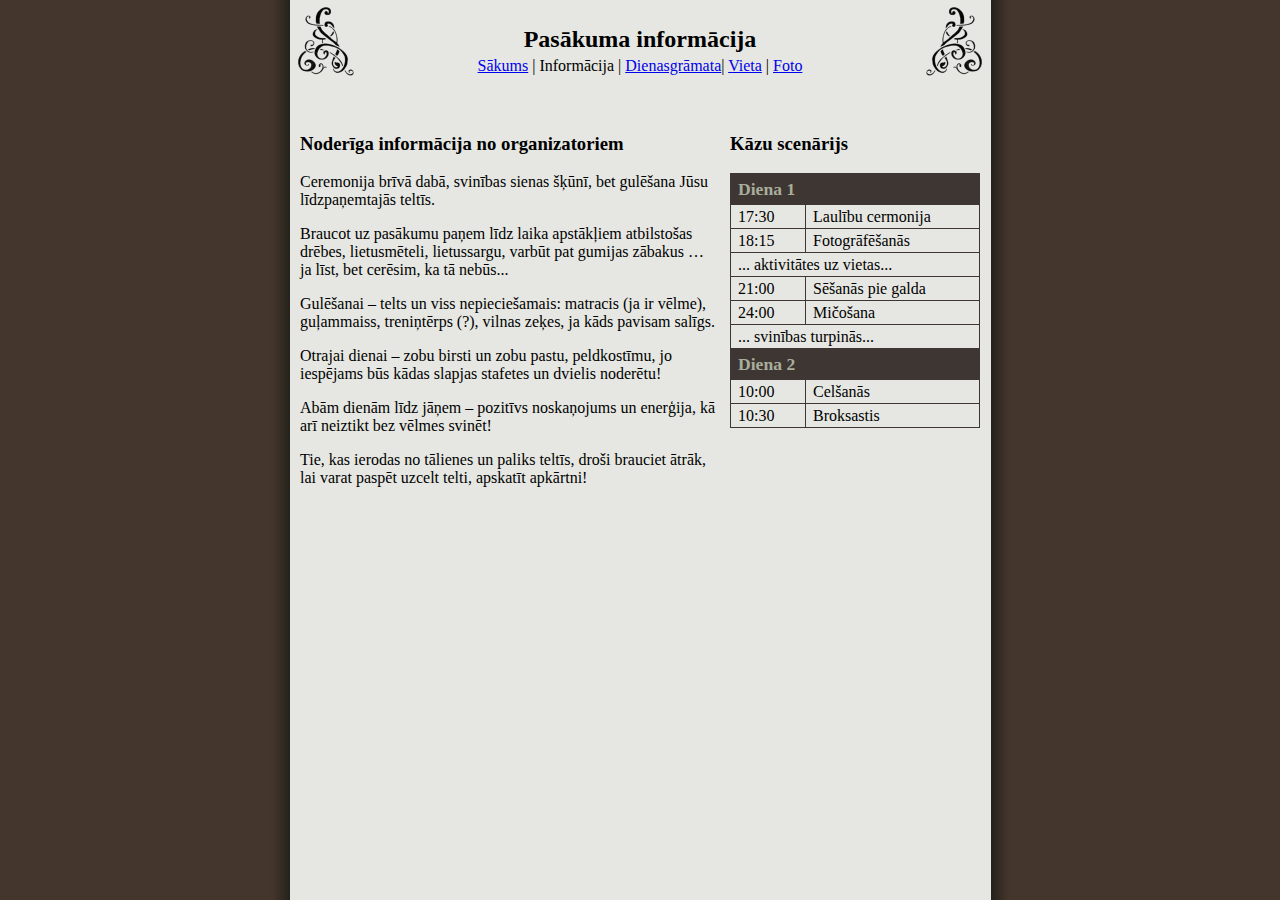
<file: details.html>
﻿<!DOCTYPE html PUBLIC "-//W3C//DTD XHTML 1.0 Transitional//EN" "http://www.w3.org/TR/xhtml1/DTD/xhtml1-transitional.dtd">
<html xmlns="http://www.w3.org/1999/xhtml">

<head>
<meta content="text/html; charset=utf-8" http-equiv="Content-Type" />
<link href="styles.css" rel="stylesheet" type="text/css" />
<title>Papildus informācija</title>
<style type="text/css">
</style>
</head>

<body class="page">
	<table class="center content">
		<tr id="header" style="margin-bottom:10px;">
			
			<td class="header">
				<table class="fill">
					<tr>
						<td style="text-align:left;"><img src="images/deco-l.png" alt="" /></td>
						<td>
							<h2 class="navigation">Pasākuma informācija</h2>
														<p class="navigation"><a href="index.html">Sākums</a> | <a>Informācija</a> | <a href="diary.html">Dienasgrāmata</a>| <a href="location.html">Vieta</a> | <a href="photo.html">Foto</a></p>
						</td>
						<td style="text-align:right;"> <img src="images/deco-r.png" alt="" /></td>
					</tr>
				</table>
				
			</td>
		</tr>
		<tr >
		<td id="content">
			<div>
			<table class="fill">
				<tr>
					<td style="width:auto;padding:5px">
						<h3>Noderīga informācija no organizatoriem</h3>
						<p>
							Ceremonija brīvā dabā, svinības sienas šķūnī, bet gulēšana Jūsu līdzpaņemtajās teltīs.
						</p>
						<p>
							Braucot uz pasākumu paņem līdz laika apstākļiem atbilstošas drēbes, lietusmēteli, lietussargu, varbūt pat gumijas zābakus … ja līst, bet cerēsim, ka tā nebūs...
							</p>
						<p>
							Gulēšanai – telts un viss nepieciešamais: matracis (ja ir vēlme), guļammaiss, treniņtērps (?), vilnas zeķes, ja kāds pavisam salīgs.
						</p>
						<p>
							Otrajai dienai – zobu birsti un zobu pastu, peldkostīmu, jo iespējams būs kādas slapjas stafetes un dvielis noderētu! 
						</p>
						<p>
							Abām dienām līdz jāņem – pozitīvs noskaņojums un enerģija, kā arī neiztikt bez vēlmes svinēt!
						</p>
						<p>
							Tie, kas ierodas no tālienes un paliks teltīs, droši brauciet ātrāk, lai varat paspēt uzcelt telti, apskatīt apkārtni!
						</p>
					</td>
					<td style="width:250px; padding:5px">
						<h3>Kāzu scenārijs</h3>
						<table id="data" class="fill"> 
							<thead>
								<tr><th colspan="2">Diena 1</th></tr>		
							</thead>
							<tbody>
								<tr><td style="width: 60px">17:30</td><td>Laulību cermonija</td></tr>
								<tr><td style="width: 60px">18:15</td><td>Fotogrāfēšanās</td></tr>
								<tr><td colspan="2">... aktivitātes uz vietas...</td></tr>
								<tr><td style="width: 60px">21:00</td><td>Sēšanās pie galda</td></tr>
								<tr><td style="width: 60px">24:00</td><td>Mičošana</td></tr>
								<tr><td colspan="2">... svinības turpinās...</td></tr>
							</tbody>
							<thead>
								<tr><th colspan="2">Diena 2</th></tr>		
							</thead>
							<tbody>
								<tr><td style="width: 60px">10:00</td><td>Celšanās</td></tr>
								<tr><td style="width: 60px">10:30</td><td>Broksastis</td></tr>
							</tbody>

						</table>
					</td>
				</tr>
			</table>			
		</div>
	</td>
	</tr>
	</table>
</body>
</html>
</file>
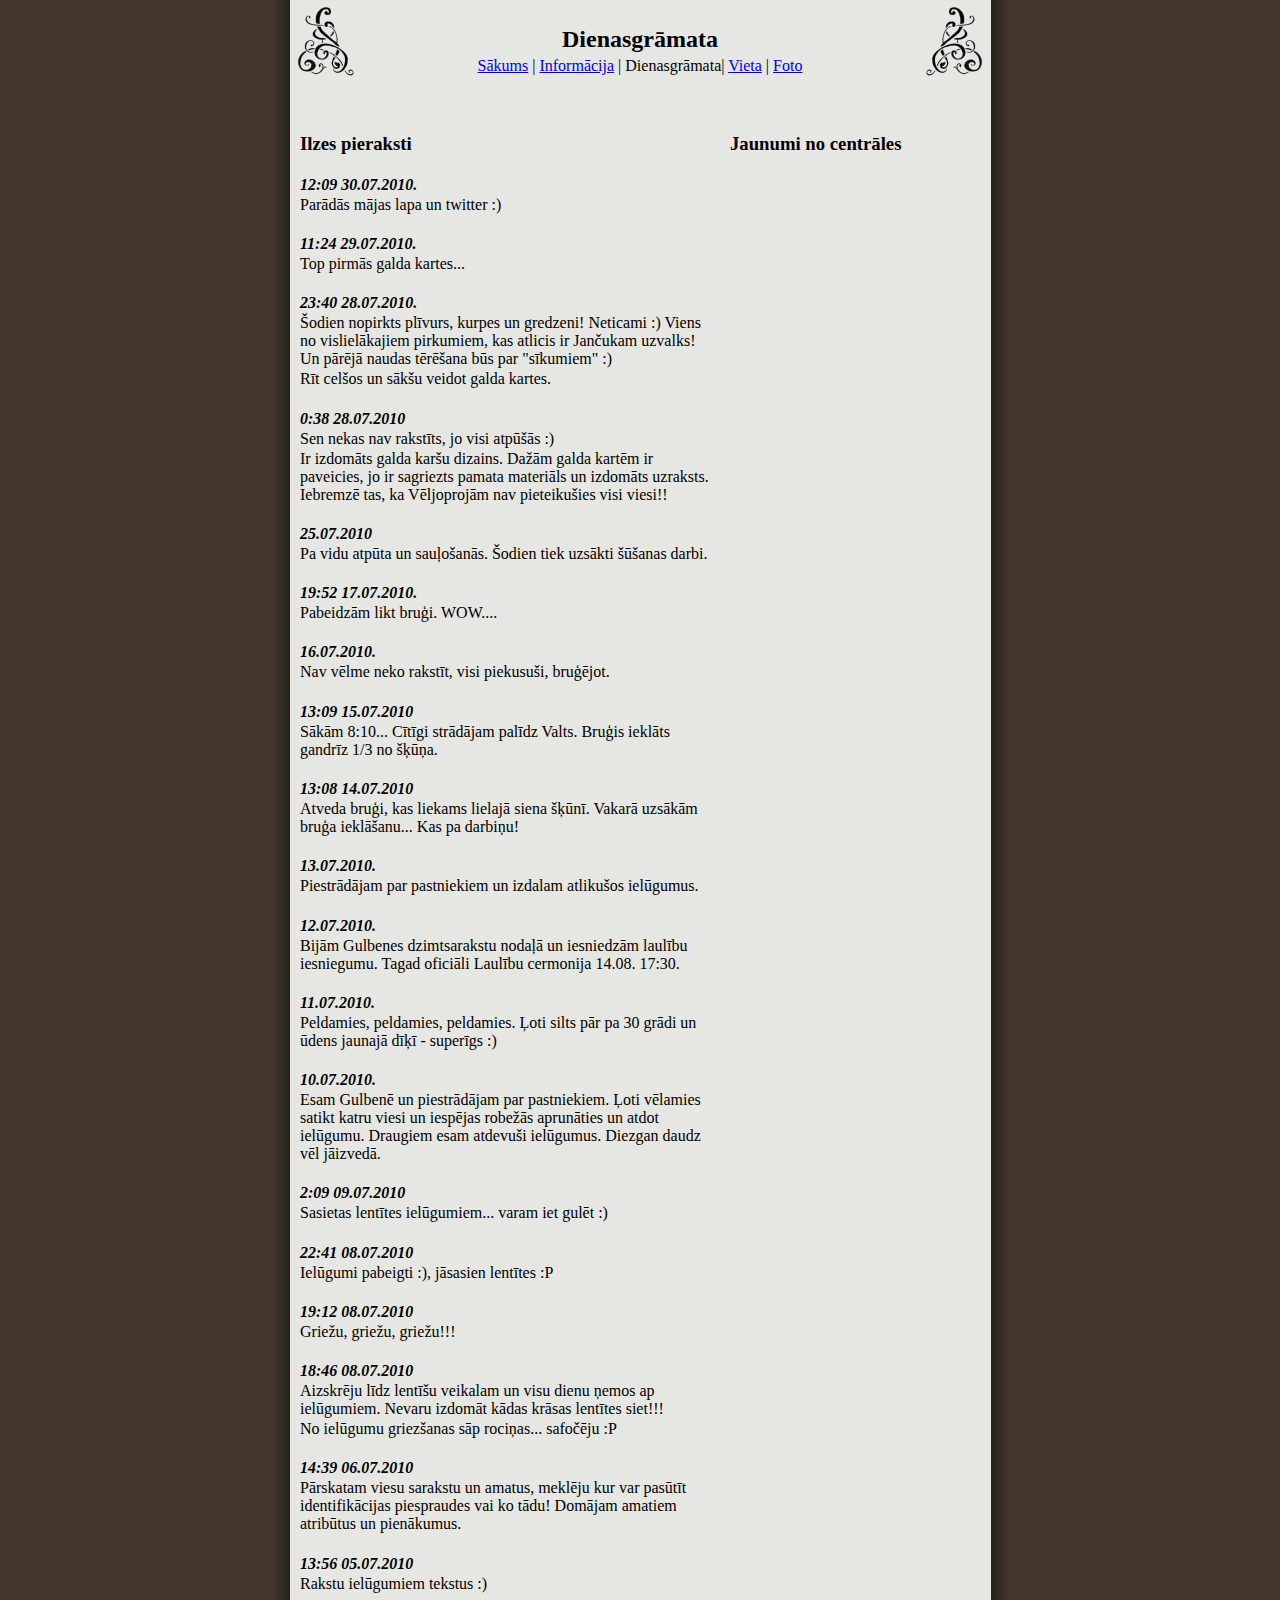
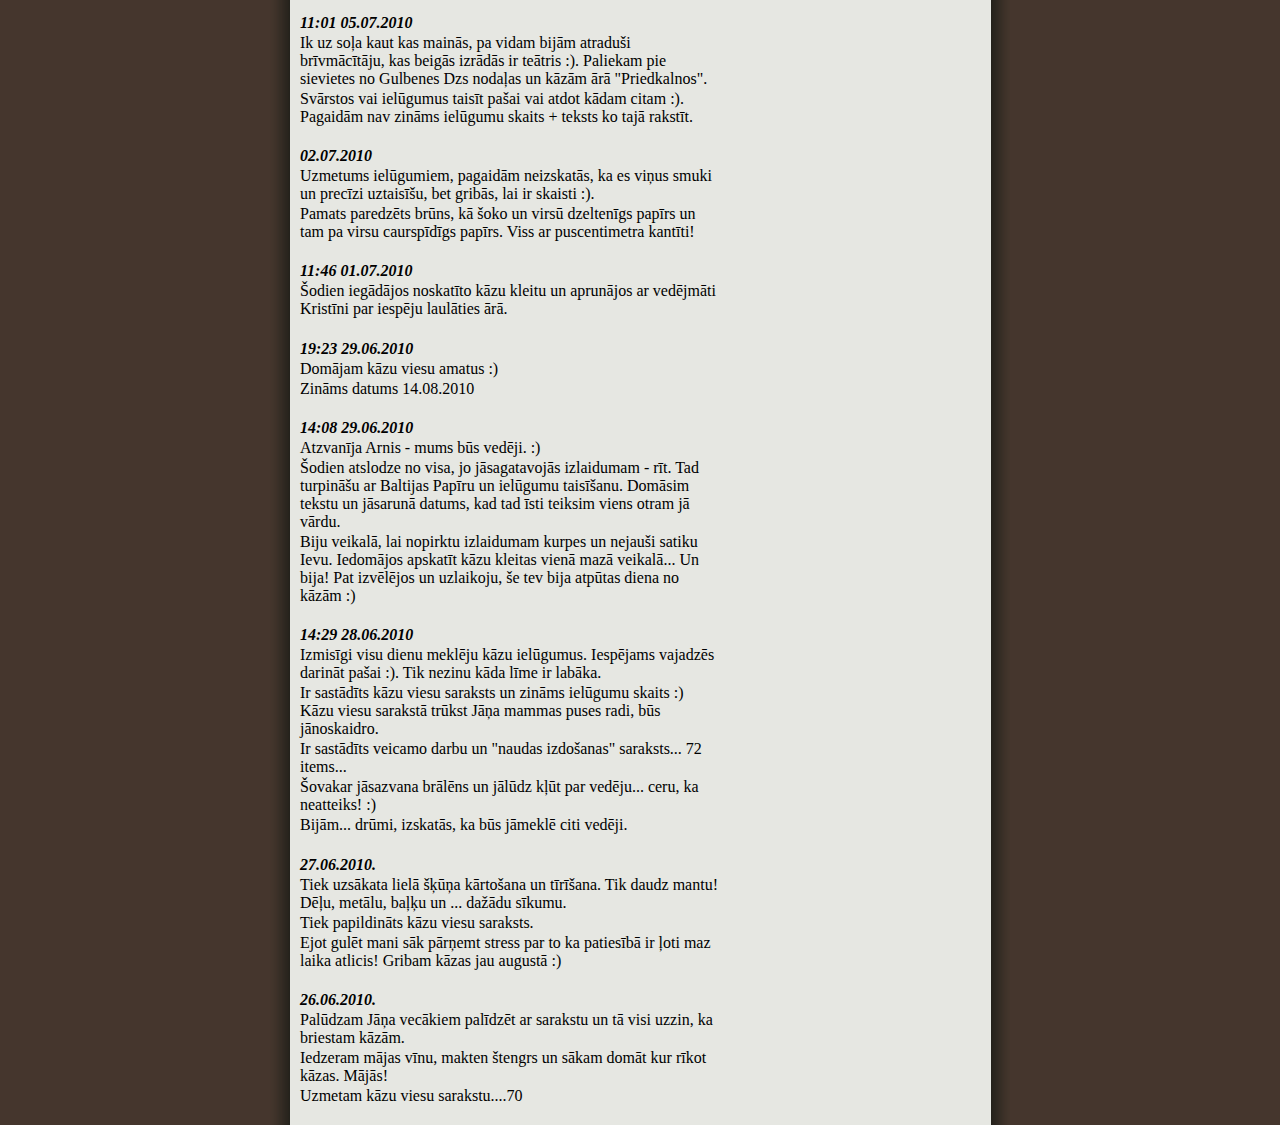
<file: diary.html>
﻿<!DOCTYPE html PUBLIC "-//W3C//DTD XHTML 1.0 Transitional//EN" "http://www.w3.org/TR/xhtml1/DTD/xhtml1-transitional.dtd">
<html xmlns="http://www.w3.org/1999/xhtml">

<head>
<meta content="text/html; charset=utf-8" http-equiv="Content-Type" />
<link href="styles.css" rel="stylesheet" type="text/css" />
<title>Dienasgrāmata</title>

</head>

<body class="page">
	<table class="center content">
		<tr id="header" style="margin-bottom:10px;">
			<td class="header">
				<table class="fill">
					<tr>
						<td style="text-align:left;"><img src="images/deco-l.png" alt="" /></td>
						<td>
							<h2 class="navigation">Dienasgrāmata</h2>
														<p class="navigation"><a href="index.html">Sākums</a> | <a href="details.html">Informācija</a> | <a>Dienasgrāmata</a>| <a href="location.html">Vieta</a> | <a href="photo.html">Foto</a></p>
						</td>
						<td style="text-align:right;"><img src="images/deco-r.png" alt="" /></td>
					</tr>
				</table>
			</td>
		</tr>
		<tr >
		<td id="content">
			<table class="fill">
				<tr>
					<td id="diary" style="width:auto; padding:5px">
						<h3>Ilzes pieraksti</h3>

						<h4>12:09 30.07.2010.</h4>
						<p>Parādās mājas lapa un twitter :)</p>
						
						<h4>11:24 29.07.2010.</h4>
						<p>Top pirmās galda kartes...</p> 
						
						<h4>23:40 28.07.2010.</h4>
						<p>Šodien nopirkts plīvurs, kurpes un gredzeni! Neticami :) Viens no vislielākajiem pirkumiem, kas atlicis ir Jančukam uzvalks! Un pārējā naudas tērēšana būs par "sīkumiem" :)</p>
						<p>Rīt celšos un sākšu veidot galda kartes.</p>
						
						<h4>0:38 28.07.2010</h4>
						<p>Sen nekas nav rakstīts, jo visi atpūšās :)</p>
						<p>Ir izdomāts galda karšu dizains. Dažām galda kartēm ir paveicies, jo ir sagriezts pamata materiāls un izdomāts uzraksts. Iebremzē tas, ka Vēljoprojām nav pieteikušies visi viesi!!</p>
						
						<h4>25.07.2010</h4>
						<p>Pa vidu atpūta un sauļošanās. Šodien tiek uzsākti šūšanas darbi.</p>
						
						<h4>19:52 17.07.2010.</h4>
						<p>Pabeidzām likt bruģi. WOW....</p>
						
						<h4>16.07.2010. </h4>
						<p>Nav vēlme neko rakstīt, visi piekusuši, bruģējot.</p>
						
						<h4>13:09 15.07.2010</h4>
						<p>Sākām 8:10... Cītīgi strādājam palīdz Valts. Bruģis ieklāts gandrīz 1/3 no šķūņa.</p>
						
						<h4>13:08 14.07.2010</h4>
						<p>Atveda bruģi, kas liekams lielajā siena šķūnī. Vakarā uzsākām bruģa ieklāšanu... Kas pa darbiņu!</p>
						
						<h4>13.07.2010.</h4>
						<p>Piestrādājam par pastniekiem un izdalam atlikušos ielūgumus.</p>
						
						<h4>12.07.2010.</h4>
						<p>Bijām Gulbenes dzimtsarakstu nodaļā un iesniedzām laulību iesniegumu. Tagad oficiāli Laulību cermonija 14.08. 17:30.</p>
						
						<h4>11.07.2010.</h4>
						<p>Peldamies, peldamies, peldamies. Ļoti silts pār pa 30 grādi un ūdens jaunajā dīķī - superīgs :)</p>
						
						<h4>10.07.2010.</h4>
						<p>Esam Gulbenē un piestrādājam par pastniekiem. Ļoti vēlamies satikt katru viesi un iespējas robežās aprunāties un atdot ielūgumu. Draugiem esam atdevuši ielūgumus. Diezgan daudz vēl jāizvedā.</p>
						
						<h4>2:09 09.07.2010</h4>
						<p>Sasietas lentītes ielūgumiem... varam iet gulēt :)</p>
						
						<h4>22:41 08.07.2010</h4>
						<p>Ielūgumi pabeigti :), jāsasien lentītes :P</p>
						
						<h4>19:12 08.07.2010</h4>
						<p>Griežu, griežu, griežu!!!</p>
						
						<h4>18:46 08.07.2010</h4>
						<p>Aizskrēju līdz lentīšu veikalam un visu dienu ņemos ap ielūgumiem. Nevaru izdomāt kādas krāsas lentītes siet!!!</p>
						<p>No ielūgumu griezšanas sāp rociņas... safočēju :P</p>
						
						<h4>14:39 06.07.2010</h4>
						<p>Pārskatam viesu sarakstu un amatus, meklēju kur var pasūtīt identifikācijas piespraudes vai ko tādu! Domājam amatiem atribūtus un pienākumus.</p>
						
						<h4>13:56 05.07.2010</h4>
						<p>Rakstu ielūgumiem tekstus :)</p>
						
						<h4>11:01 05.07.2010</h4>
						<p>Ik uz soļa kaut kas mainās, pa vidam bijām atraduši brīvmācītāju, kas beigās izrādās ir teātris :). Paliekam pie sievietes no Gulbenes Dzs nodaļas un kāzām ārā "Priedkalnos".</p>
						Svārstos vai ielūgumus taisīt pašai vai atdot kādam citam :). Pagaidām nav zināms ielūgumu skaits + teksts ko tajā rakstīt.<h4>02.07.2010</h4>
						<p>Uzmetums ielūgumiem, pagaidām neizskatās, ka es viņus smuki un precīzi uztaisīšu, bet gribās, lai ir skaisti :).</p>
						<p>Pamats paredzēts brūns, kā šoko un virsū dzeltenīgs papīrs un tam pa virsu caurspīdīgs papīrs. Viss ar puscentimetra kantīti!</p>
						
						<h4>11:46 01.07.2010</h4>
						<p>Šodien iegādājos noskatīto kāzu kleitu un aprunājos ar vedējmāti Kristīni par iespēju laulāties ārā.</p>
						
						<h4>19:23 29.06.2010</h4>
						<p>Domājam kāzu viesu amatus :)</p>
						<p>Zināms datums 14.08.2010</p>
						
						<h4>14:08 29.06.2010</h4>
						<p>Atzvanīja Arnis - mums būs vedēji. :)</p>
						<p>Šodien atslodze no visa, jo jāsagatavojās izlaidumam - rīt. Tad turpināšu ar Baltijas Papīru un ielūgumu taisīšanu. Domāsim tekstu un jāsarunā datums, kad tad īsti teiksim viens otram jā vārdu.</p>
						<p>Biju veikalā, lai nopirktu izlaidumam kurpes un nejauši satiku Ievu. Iedomājos apskatīt kāzu kleitas vienā mazā veikalā... Un bija! Pat izvēlējos un uzlaikoju, še tev bija atpūtas diena no kāzām :)</p>
						
						<h4>14:29 28.06.2010</h4>
						<p>Izmisīgi visu dienu meklēju kāzu ielūgumus. Iespējams vajadzēs darināt pašai :). Tik nezinu kāda līme ir labāka.</p>
						<p>Ir sastādīts kāzu viesu saraksts un zināms ielūgumu skaits :) Kāzu viesu sarakstā trūkst Jāņa mammas puses radi, būs jānoskaidro.</p>
						<p>Ir sastādīts veicamo darbu un "naudas izdošanas" saraksts... 72 items...</p>
						<p>Šovakar jāsazvana brālēns un jālūdz kļūt par vedēju... ceru, ka neatteiks! :)</p>
						<p>Bijām... drūmi, izskatās, ka būs jāmeklē citi vedēji.</p>
						
						<h4>27.06.2010.</h4>
						<p>Tiek uzsākata lielā šķūņa kārtošana un tīrīšana. Tik daudz mantu! Dēļu, metālu, baļķu un ... dažādu sīkumu.</p>
						<p>Tiek papildināts kāzu viesu saraksts.</p>
						<p>Ejot gulēt mani sāk pārņemt stress par to ka patiesībā ir ļoti maz laika atlicis! Gribam kāzas jau augustā :)</p>
						
						<h4>26.06.2010.</h4>
						<p>Palūdzam Jāņa vecākiem palīdzēt ar sarakstu un tā visi uzzin, ka briestam kāzām. </p>
						<p>Iedzeram mājas vīnu, makten štengrs un sākam domāt kur rīkot kāzas. Mājās!</p>
						<p>Uzmetam kāzu viesu sarakstu....70</p>
					</td>
					<td style="width:250px; padding:5px">
						<div style="float:left; height:300px; width:250px">
							<h3>Jaunumi no centrāles</h3>
							<script type="text/javascript" src="http://widgets.twimg.com/j/2/widget.js"></script>
							<script type="text/javascript" >
								new TWTR.Widget({
								  version: 2,
								  type: 'profile',
								  rpp: 4,
								  interval: 6000,
								  width: 250,
								  height: 300,
								  theme: {
								    shell: {
								      background: '#333333',
								      color: '#ffffff'
								    },
								    tweets: {
								      background: '#000000',
								      color: '#ffffff',
								      links: '#4aed05'
								    }
								  },
								  features: {
								    scrollbar: false,
								    loop: false,
								    live: false,
								    hashtags: true,
								    timestamp: true,
								    avatars: false,
								    behavior: 'all'
								  }
								}).render().setUser('ijkazas').start();
								</script>
						</div>
					</td>
				</tr>
			</table>			
		</td>
	</tr>
	</table>
</body>

</html>
</file>
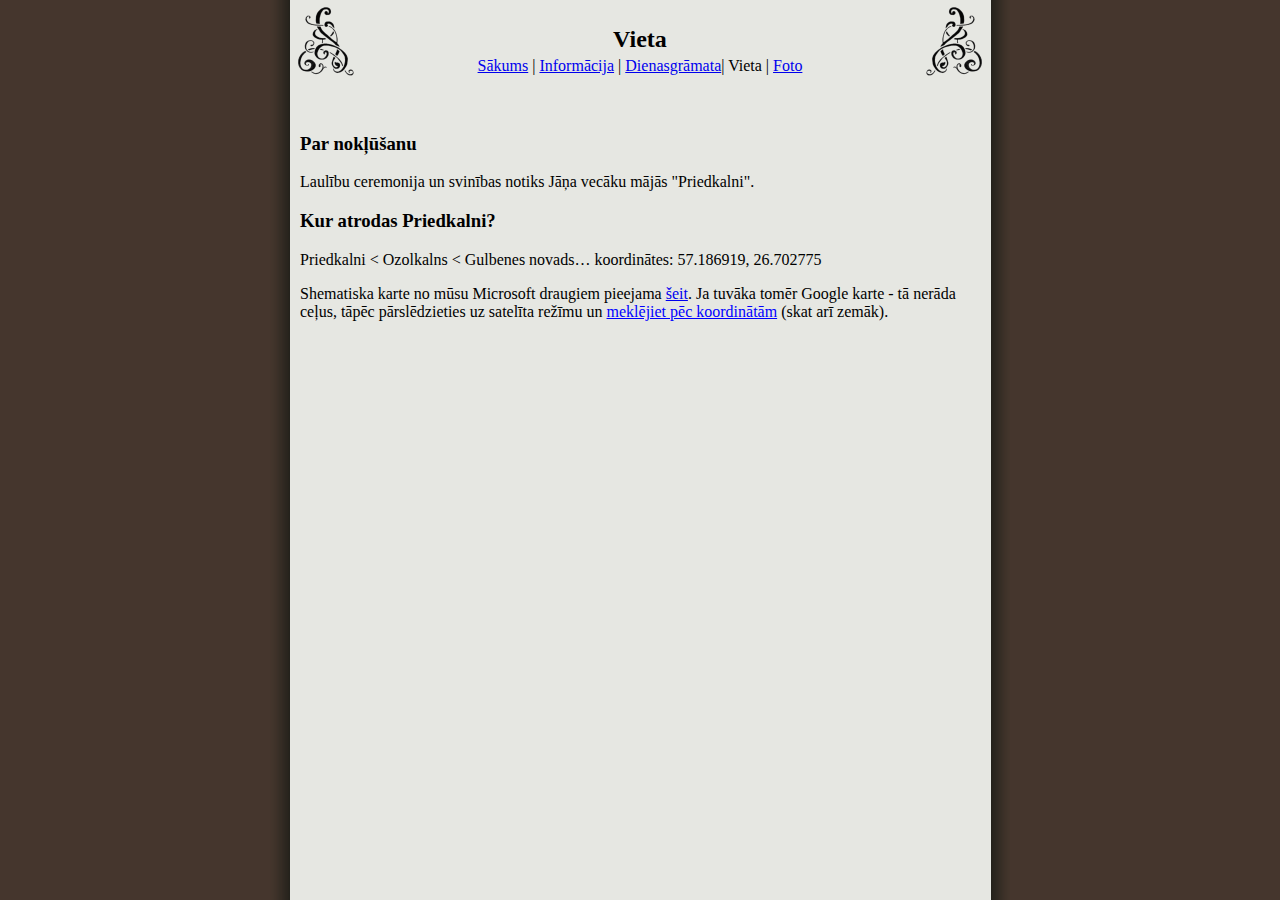
<file: location.html>
﻿<!DOCTYPE html PUBLIC "-//W3C//DTD XHTML 1.0 Transitional//EN" "http://www.w3.org/TR/xhtml1/DTD/xhtml1-transitional.dtd">
<html xmlns="http://www.w3.org/1999/xhtml">

<head>
<meta content="text/html; charset=utf-8" http-equiv="Content-Type" />
<link href="styles.css" rel="stylesheet" type="text/css" />
<title>Vieta</title>
</head>

<body class="page">
	<table class="center content">
		<tr id="header" style="margin-bottom:10px;">
			<td class="header">
				<table class="fill">
					<tr>
						<td style="text-align:left;"><img src="images/deco-l.png" alt="" /></td>
						<td>
							<h2 class="navigation">Vieta</h2>
							<p class="navigation"><a href="index.html">Sākums</a> | <a href="details.html">Informācija</a> | <a href="diary.html">Dienasgrāmata</a>| <a>Vieta</a> | <a href="photo.html">Foto</a></p>
						</td>
						<td style="text-align:right;"><img src="images/deco-r.png" alt="" /></td>
					</tr>
				</table>
			</td>
		</tr>
		<tr >
		<td id="content">
			<table class="fill">
				<tr>
					<td style="width:auto;padding:5px">
						<h3>Par nokļūšanu</h3>
						<p>Laulību ceremonija un svinības notiks Jāņa vecāku mājās "Priedkalni".</p>
						<h3>Kur atrodas Priedkalni? </h3>
						<p>Priedkalni &lt; Ozolkalns &lt; Gulbenes novads… koordinātes: 57.186919, 26.702775 </p>
						<p>Shematiska karte no mūsu Microsoft draugiem pieejama 
							<a href="http://www.bing.com/maps/?v=2&where1=57.186894%2C%2026.701645&encType=1">šeit</a>.
						   Ja tuvāka tomēr Google karte - tā nerāda ceļus, tāpēc pārslēdzieties uz satelīta režīmu un 
							<a href="http://www.google.com/maps?f=q&amp;source=embed&amp;hl=en&amp;geocode=&amp;q=57.186919,+26.702775&amp;sll=37.0625,-95.677068&amp;sspn=44.25371,61.875&amp;ie=UTF8&amp;t=h&amp;ll=57.186879,26.702185&amp;spn=0.022326,0.054932&amp;z=14&amp;iwloc=near" style="color:#0000FF;text-align:left">
					        meklējiet pēc koordinātām</a> (skat arī zemāk).
						</p>
					</td>
				</tr>
				<tr>
					<td>
						<iframe style="width: 678px; height:480px"  frameborder="0" scrolling="no" marginheight="0" marginwidth="0" 
							src="http://www.google.com/maps?f=q&amp;source=s_q&amp;hl=en&amp;geocode=&amp;q=57.186894,+26.701645&amp;sll=37.0625,-95.677068&amp;sspn=44.25371,61.875&amp;ie=UTF8&amp;t=h&amp;ll=57.186879,26.702185&amp;spn=0.022326,0.054932&amp;z=14&amp;iwloc=near&amp;output=embed" 
						/>
					</td>
				</tr>
			</table>			
		</td>
	</tr>
	</table>
</body>

</html>
</file>
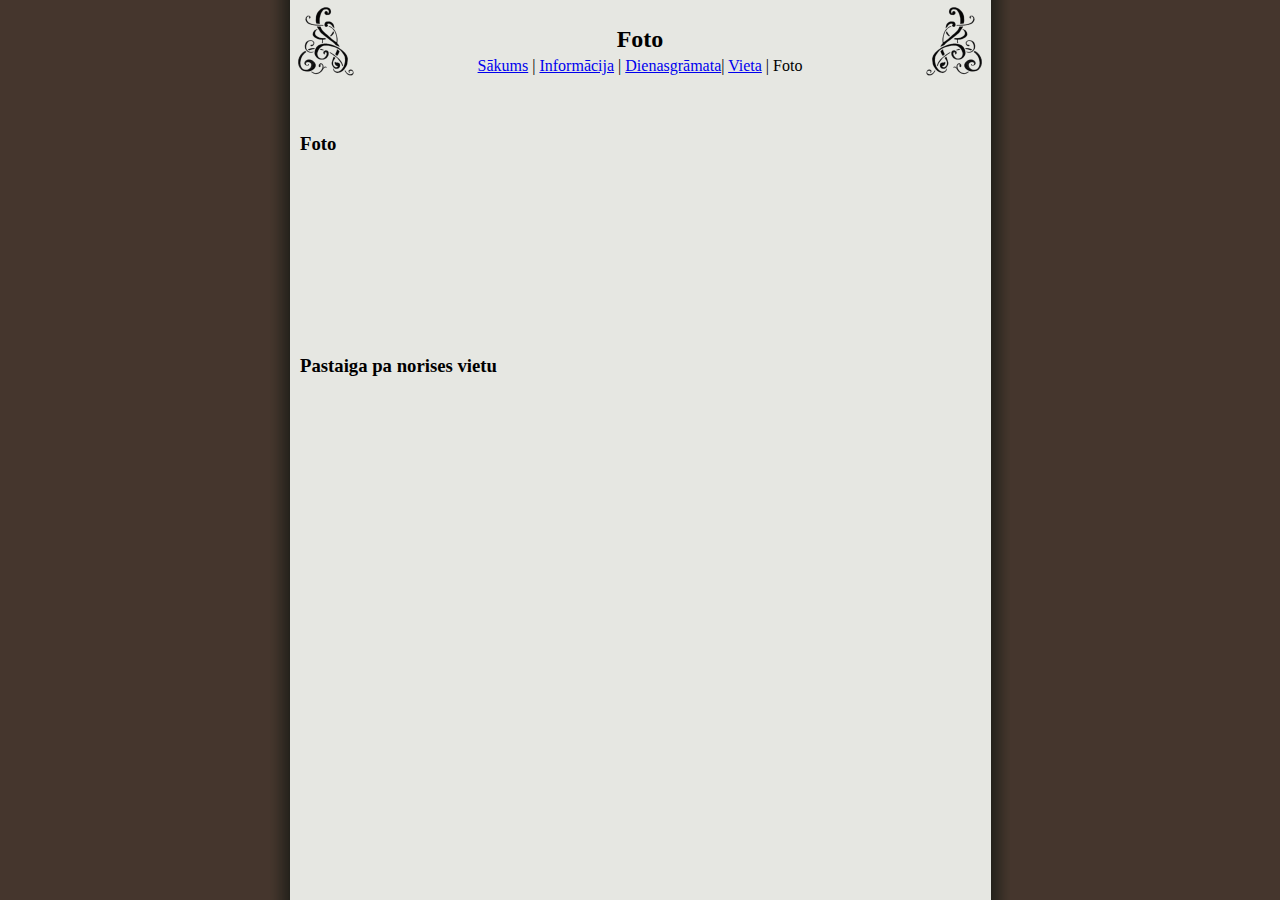
<file: photo.html>
﻿<!DOCTYPE html PUBLIC "-//W3C//DTD XHTML 1.0 Transitional//EN" "http://www.w3.org/TR/xhtml1/DTD/xhtml1-transitional.dtd">
<html xmlns="http://www.w3.org/1999/xhtml">

<head>
<meta content="text/html; charset=utf-8" http-equiv="Content-Type" />
<link href="styles.css" rel="stylesheet" type="text/css" />
<title>Foto</title>
<style type="text/css">
</style>
</head>

<body class="page">
	<table class="center content">
		<tr id="header" style="margin-bottom:10px;">
			
			<td class="header">
				<table class="fill">
					<tr>
						<td style="text-align:left;"><img src="images/deco-l.png" alt="" /></td>
						<td>
							<h2 class="navigation">Foto</h2>
							<p class="navigation"><a href="index.html">Sākums</a> | <a href="details.html">Informācija</a> | <a href="diary.html">Dienasgrāmata</a>| <a href="location.html">Vieta</a> | <a>Foto</a></p>
						</td>
						<td style="text-align:right;"> <img src="images/deco-r.png" alt="" /></td>
					</tr>
				</table>
				
			</td>
		</tr>
		<tr >
		<td id="content">
			<div>
			<table class="fill">
				<tr>
					<td style="width:auto; padding:5px">
						<h3>Foto</h3>
						
						<table style="width:100%">
							<tr>
								<td style="width:auto; padding:5px">
									<iframe title ="Preview" scrolling="no" 
										marginheight="0" marginwidth="0" frameborder="0" 
										style="width:122px;height:137px;padding:0;background-color:#e6e7e2;" 
										src="http://cid-25fb97f2290ae601.photos.live.com/embedalbum.aspx/FotoGr%c4%81fa%20skat%c4%abjums">
									</iframe>
								</td>
								<td style="width:auto; padding:5px">
									<iframe title ="Preview" scrolling="no" 
										marginheight="0" marginwidth="0" frameborder="0" 
										style="width:122px;height:137px;padding:0;background-color:#e6e7e2;" 
										src="http://cid-25fb97f2290ae601.photos.live.com/embedalbum.aspx/Ievas%20skat%c4%abjums">
									</iframe>
								</td>
								<td style="width:auto; padding:5px">
									<iframe title ="Preview" scrolling="no" 
										marginheight="0" marginwidth="0" frameborder="0" 
										style="width:122px;height:137px;padding:0;background-color:#e6e7e2;" 
										src="http://cid-25fb97f2290ae601.photos.live.com/embedalbum.aspx/Modin%c4%81%c5%a1ana">
									</iframe>
								</td>
								<td style="width:auto; padding:5px"	>
									<iframe title ="Preview" scrolling="no" 
										marginheight="0" marginwidth="0" frameborder="0" 
										style="width:122px;height:137px;padding:0;background-color:#e6e7e2;" 
										src="http://cid-25fb97f2290ae601.photos.live.com/embedalbum.aspx/Mez%c4%ab%c5%a1u%20kungs%20un%20kundze!">
									</iframe>
								</td>
							</tr>
						</table>
					</td>
				</tr>
				<tr>
					<td style=";padding:5px">
						<h3>Pastaiga pa norises vietu</h3>
						<iframe src="http://photosynth.net/embed.aspx?cid=f0ca2d6d-d04f-478e-b34d-2d111dec35a5&delayLoad=true&slideShowPlaying=false" 
							frameborder="0" width="640px" height="312"></iframe>
					</td>
				</tr>

			</table>			
		</div>
	</td>
	</tr>
	</table>
</body>
</html>
</file>
<file: styles.css>
﻿body {
    /*background-image:url("images/background.png");*/
    background-color:#45362D;
}

body.page {
	background-image:url('images/page-shadow.png');
	background-repeat:repeat-y;
	background-position:center;
	margin-top: 0px
}



.contentWrapper 
{
	width: 740px;
	height: 477px;
	background-image: url("images/card-shadow.png");
	background-repeat: no-repeat;
	margin-top: 20px;
	padding: 20px;
}

.container
{
    height: 437px;
    width: 700px;
    border: 1px solid;
    border-color:#5D6662;
}

.content {
	background-color: #E6E7E2;
}

.center {
    margin-left:auto;
    margin-right:auto;
}

table.content {
	width:700px;
}

table.fill {
	 width:100%;
}

p.navigation {
	margin-top: 0px;
}
h2.navigation {
	margin-bottom: 4px;
}

#data {
	border-collapse:collapse;
}

#data td, #data th {
	font-size:1em;
	border:#3D3632 1px solid;
	padding:3px 7px 2px 7px;
}
#data th {
	font-size:1.1em;
	text-align:left;
	padding-top:5px;
	padding-bottom:4px;
	background-color:#3D3632;
	color:#A9AD9C
}

td {
	vertical-align:top;
}

td#content {
	padding-top:10px;
}

div.container {
	margin-top: 0px;
}


h1,h2,h3,h4,p,div {
	 font-family: 'Palatino Linotype', 'Book Antiqua', Palatino, serif;
}

#diary p {
	margin-top:2px;
	margin-bottom:2px;
}

#diary h4 {
	margin-bottom:2px;
	font-style:italic;
}

h1.title{
	font-size:xx-large;
}


.header {
    text-align: center;
}


#dateWrapper {
    font-size:small;   
    text-align:center;
}

#numbersWrapper {
    width:500px;
}

.dateBlocks {
    display:inline;
}

#countdownTitle {
    margin:0px;
}

.numbers {
    text-align:center;
    padding:5px;
    width:70px;
    display:inline-block;
}
</file>
